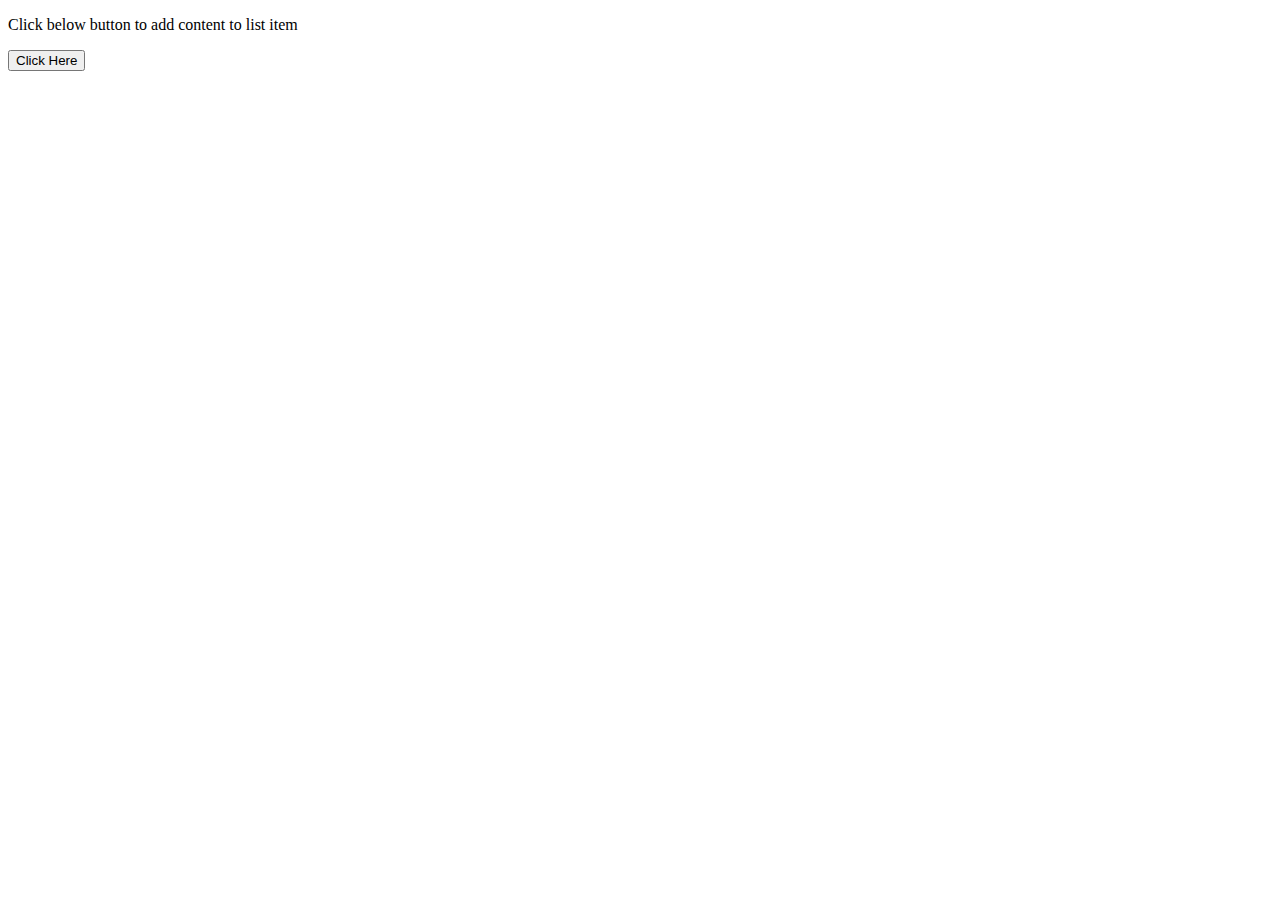
<file: html/add_li_to_ul.html>
<!DOCTYPE html>
<html lang="en">
<head>
      <meta charset="UTF-8">
      <meta http-equiv="X-UA-Compatible" content="IE=edge">
      <meta name="viewport" content="width=device-width, initial-scale=1.0">
      <title>Document</title>
</head>
<body>
      <ul id="add-content">
      </ul>
      <p>Click below button to add content to list item</p>
      <button id="btn">Click Here</button>

<script>
      document.getElementById('btn').addEventListener('click',function(){
      var ul=document.getElementById('add-content');
      var li=document.createElement('li');
      var content=document.createTextNode("Tea");
      li.append(content);
      ul.append(li);
});
</script>
</body>
</html>
</file>
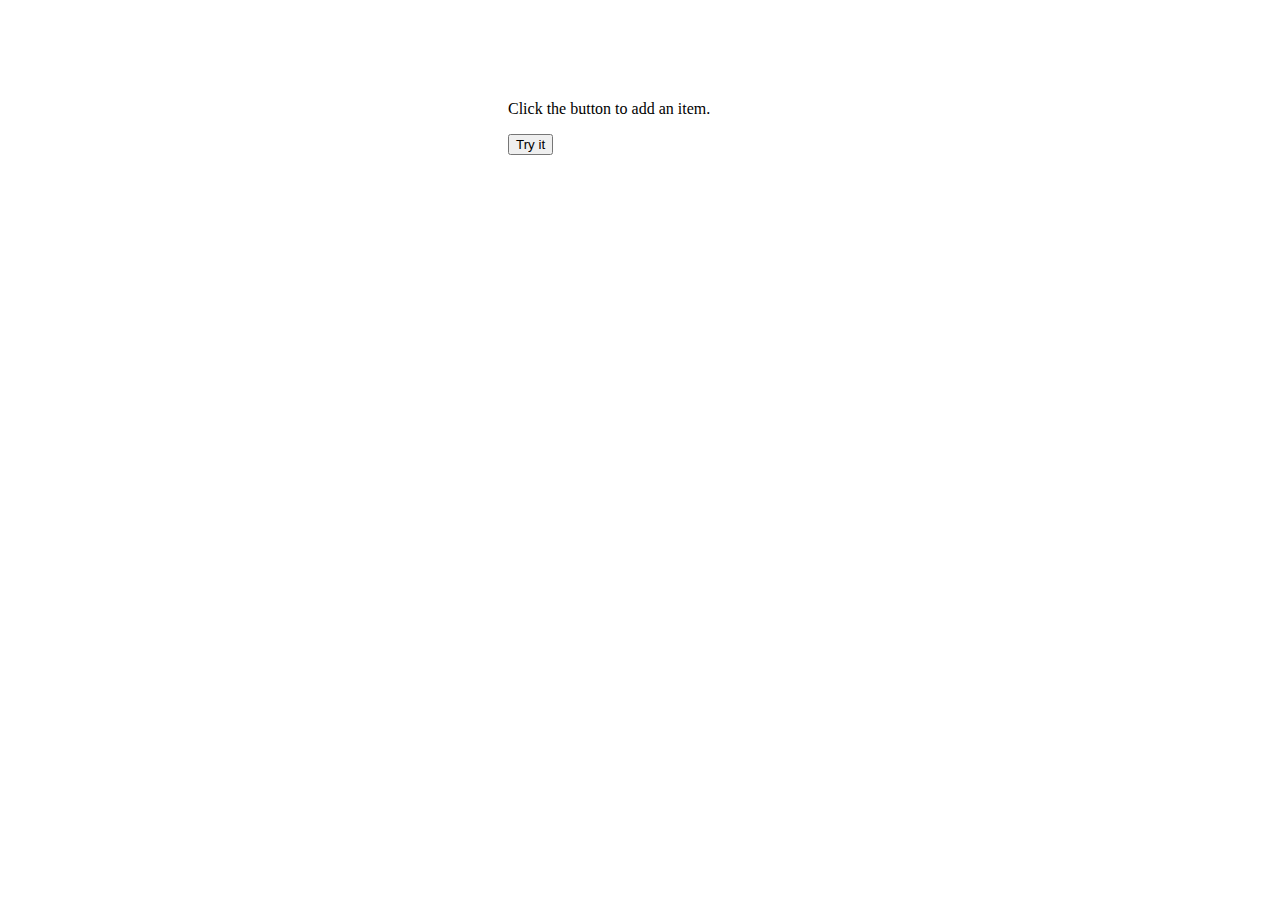
<file: html/addLi.html>
<!DOCTYPE html>
<html lang="en">
<head>
      <meta charset="UTF-8">
      <meta http-equiv="X-UA-Compatible" content="IE=edge">
      <meta name="viewport" content="width=device-width, initial-scale=1.0">
      <title>Document</title>
</head>
<body>
      <div style="margin: 100px 500px;">
            <ul id="myList1">
            </ul>
            <p>Click the button to add an item.</p>
            <button id="btn">Try it</button>
</body>
</html>
</file>
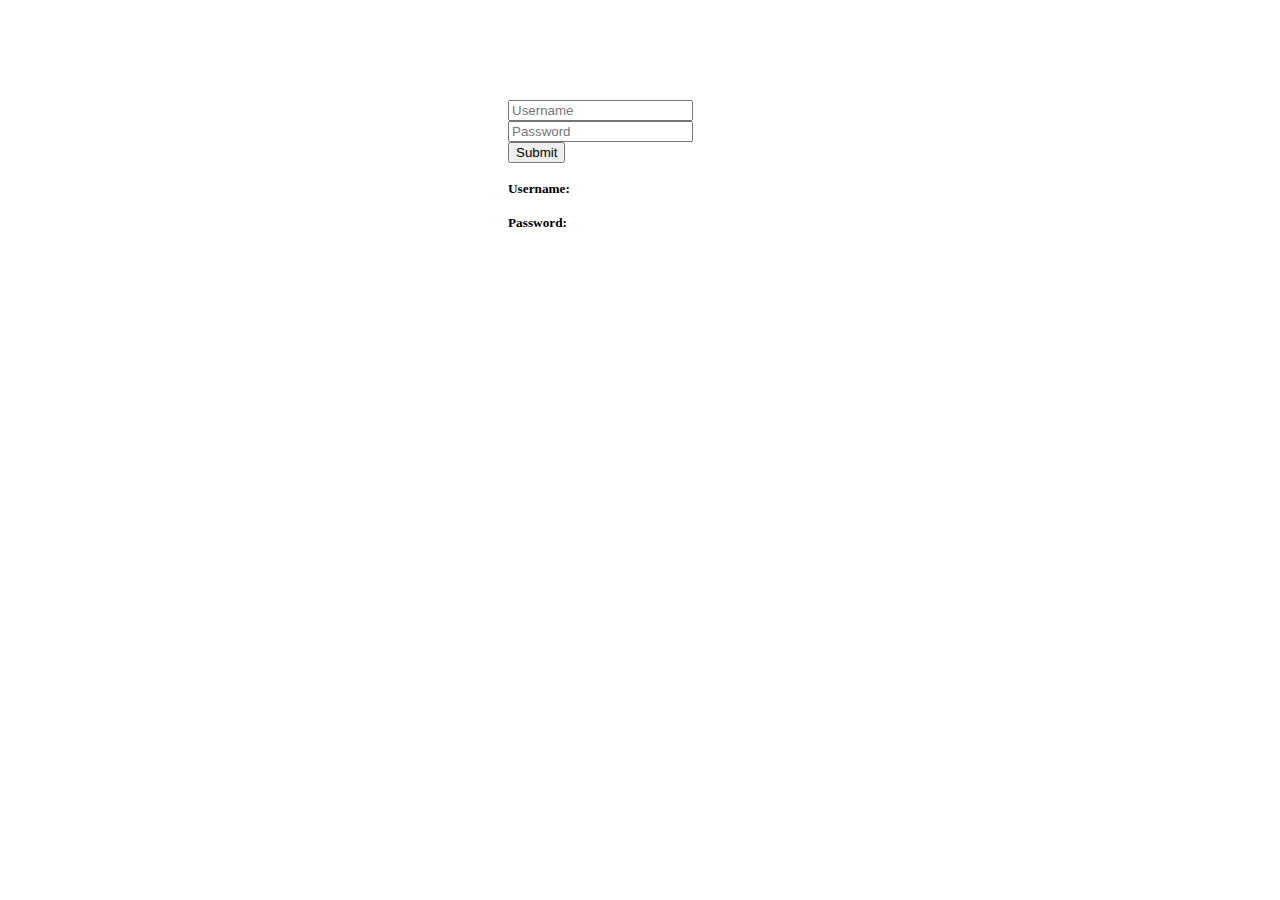
<file: html/getUserData.html>
<!DOCTYPE html>
<html lang="en">
<head>
      <meta charset="UTF-8">
      <meta http-equiv="X-UA-Compatible" content="IE=edge">
      <meta name="viewport" content="width=device-width, initial-scale=1.0">
      <title>Document</title>
      <style>
            span{margin: 0;display: inline-block;}h5{margin: 0%;}
      </style>
</head>
<body>
      <div style="margin: 100px 500px;">
            <form action="" id="form">
                  <input id="name" name="inputTypeName" type="text" placeholder="Username"/>
                  <input id="pass" name="inputTypePass" type="password" placeholder="Password"/>
            </form>
            <button id="btn">Submit</button><br>
            <br>
           <h5> Username:</h5> <span id="getname"></span>
           <h5> Password: </h5> <span id="getpassword"></apan>
      </div>
      <script>
            var uname=document.getElementById('name');
            var pword=document.getElementById('pass');
            document.getElementById('btn').addEventListener('click',function(){
                  var nameentered=uname.value;
                  var passwordentered=pword.value;
                  console.log(nameentered,passwordentered);
                  var abc=nameentered.split("")
                  var abcd=passwordentered.split("")
                  document.write(abc[0],abc[1],abc[2],abcd[3],abcd[4],abcd[5]+"<br>")
                  document.write(abc[3],abc[4],abc[5],abcd[0],abcd[1],abcd[2])
                  console.log(abc,abcd)
                  
                  // document.getElementById('getname').innerText=nameentered;
                  // document.getElementById('getpassword').innerText=passwordentered;
      });
      </script>
</body>
</html>
</file>
